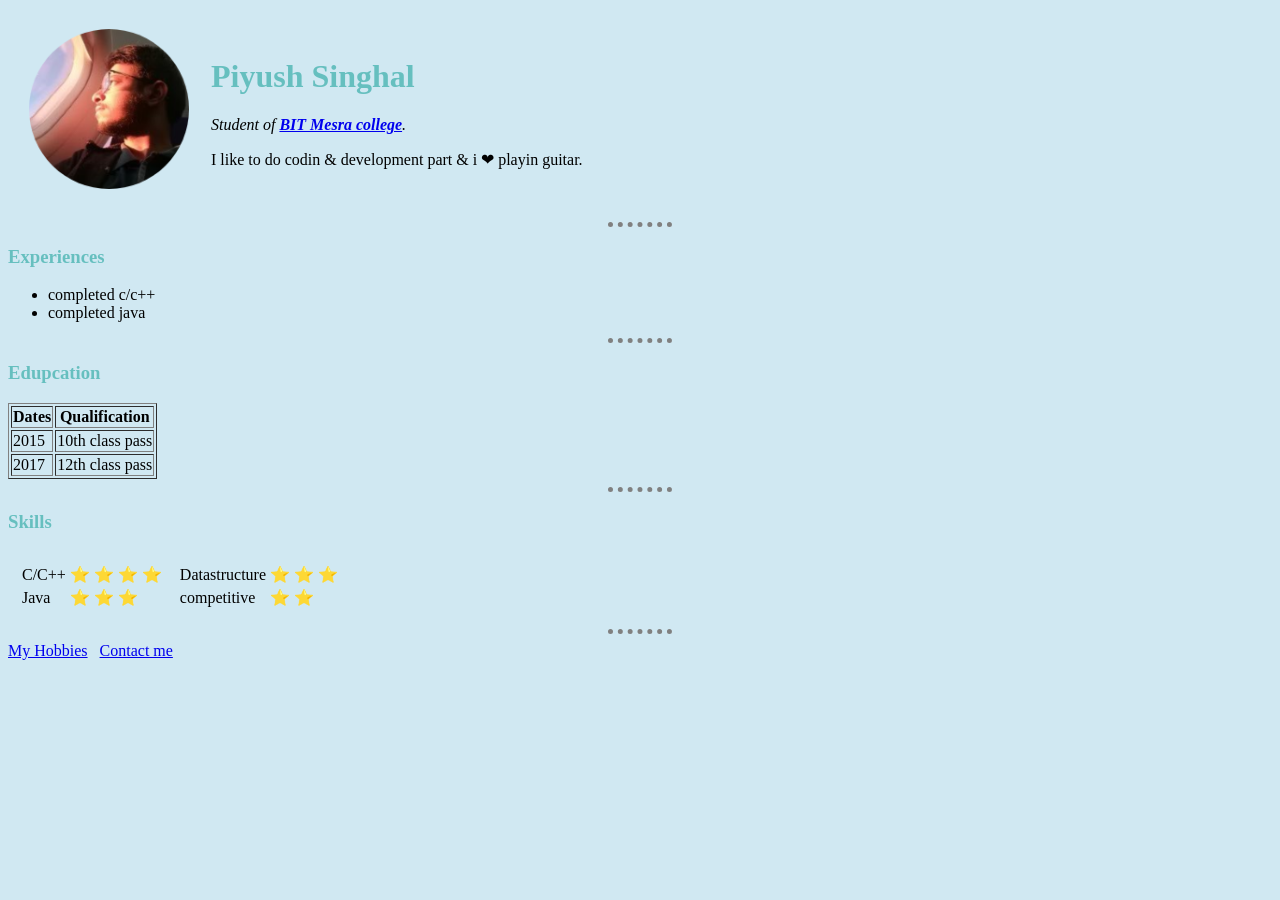
<file: index.html>
<!DOCTYPE html>
<html lang="en" dir="ltr">

<head>
  <meta charset="utf-8">
  <title> Piyush Personal Site</title>
  <link rel="stylesheet" href="styles.css">

  <style media="screen">
    body {
      background-color: #bbf1fa;
    }
  </style>
</head>


<body style="background-color:#d0e8f2">

  <table cellspacing="20">
    <tr>

      <td> <a href="piyush.png"> <img src="piyush.png" alt="Piyush Profile Pic" height="160"></a></td>

      <td>
        <h1>Piyush Singhal</h1>
        <p><em>Student of <strong><a href="https://www.bitmesra.ac.in/">BIT Mesra college</a></strong>.</em></p>
        <p>I like to do codin & development part & i &#10084 playin guitar.</p>
      </td>


    </tr>
  </table>
  <hr>
  <h3>Experiences</h3>
  <ul>
    <li>completed c/c++</li>
    <li>completed java </li>

  </ul>
  <hr>
  <h3>Edupcation</h3>
  <table border="1">
    <thead>
      <tr>
        <th>Dates</th>
        <th>Qualification</th>
      </tr>
    </thead>
    <tbody>
      <tr>
        <td>2015</td>
        <td>10th class pass</td>
      </tr>

    </tbody>

    <tfoot>
      <tr>
        <td>2017</td>
        <td>12th class pass</td>
      </tr>
    </tfoot>
  </table>
  <hr>
  <h3>Skills</h3>
  <table cellspacing="10">
    <tr>
      <td>
        <table>
          <tr>
            <td>C/C++</td>
            <td>⭐ ⭐ ⭐ ⭐</td>
          </tr>
          <tr>
            <td>Java</td>
            <td>⭐ ⭐ ⭐</td>
          </tr>
        </table>
      </td>
      <td>
        <table>
          <tr>
            <td>Datastructure</td>
            <td>⭐ ⭐ ⭐ </td>
          </tr>
          <tr>
            <td>competitive</td>
            <td>⭐ ⭐ </td>
          </tr>
        </table>
      </td>
    </tr>
  </table>
  <hr>
  <a href="my hobbies.html">My Hobbies</a>
  &nbsp;
  <a href="contacts.html">Contact me</a>
</body>
</html>
</file>
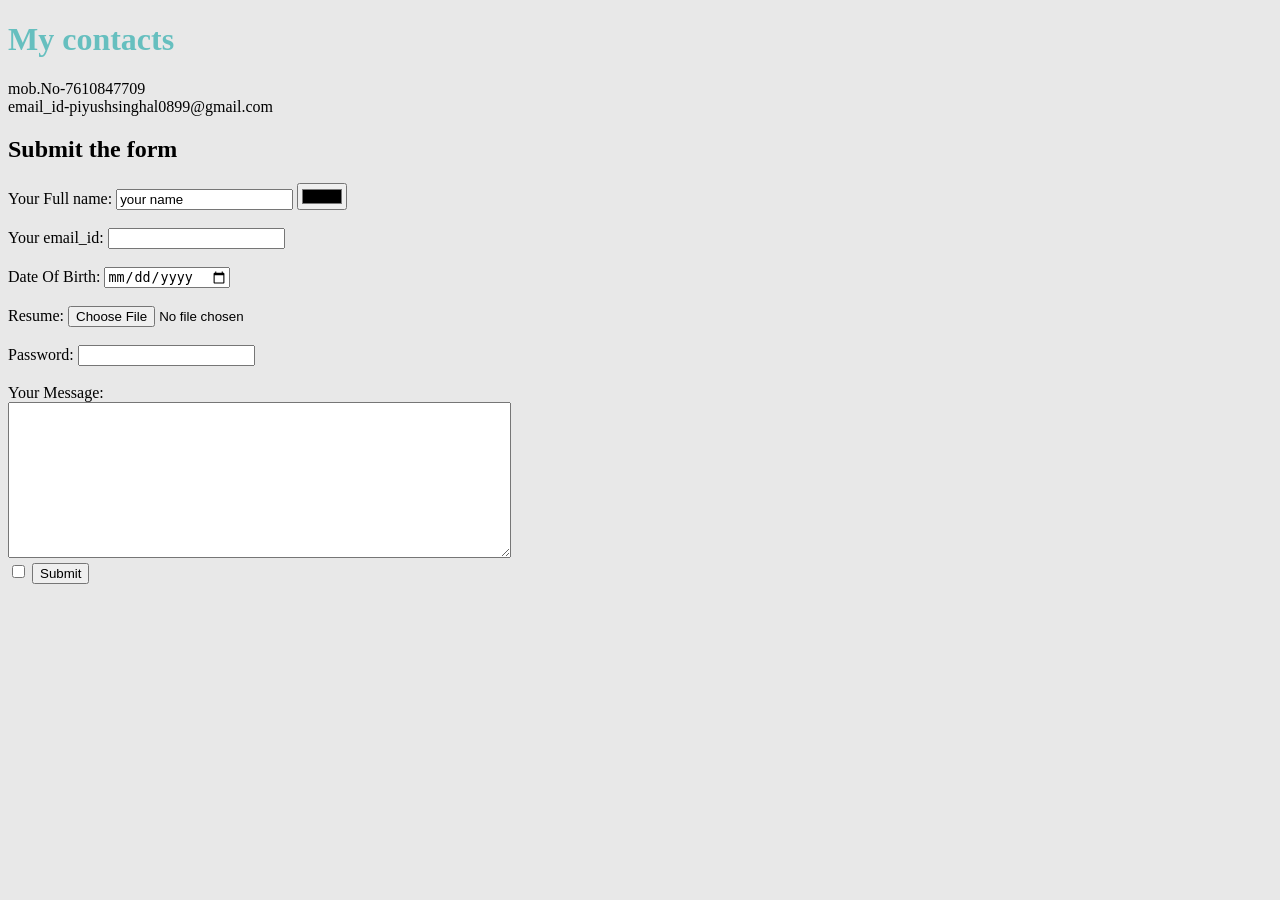
<file: contacts.html>
<!DOCTYPE html>
<html lang="en" dir="ltr">

<head>
  <meta charset="utf-8">
  <title>Contact me</title>
    <link rel="stylesheet" href="styles.css">
</head>

<body>
  <h1>My contacts</h1>
  <p> mob.No-7610847709
    <br>email_id-piyushsinghal0899@gmail.com
  </p>
  <h2>Submit the form</h2>
<form  action="mailto:piyushsinghal0899@gmail.com" method="post" enctype="text/plain">
  <label >Your Full name:</label>
  <input type="text" name="yourname" value="your name">
  <input type="color" name="" value=""><br><br>
  <label>Your email_id:</label>
  <input type="email" name="youremail" value=""><br><br>
  <label>Date Of Birth:</label>
  <input type="date" name="DOB" value=""><br><br>
  <label>Resume:</label>
  <input type="file" name="resume" value=""><br><br>
  <label >Password:</label>
  <input type="password" name="password" value=""><br><br>
  <label>Your Message:</label><br>
  <textarea name="yourmessage" rows="10" cols="60"></textarea><br>
  <input type="checkbox" name="" value="">
  <input type="submit" name="" value="Submit">

</form>
</body>

</html>
</file>
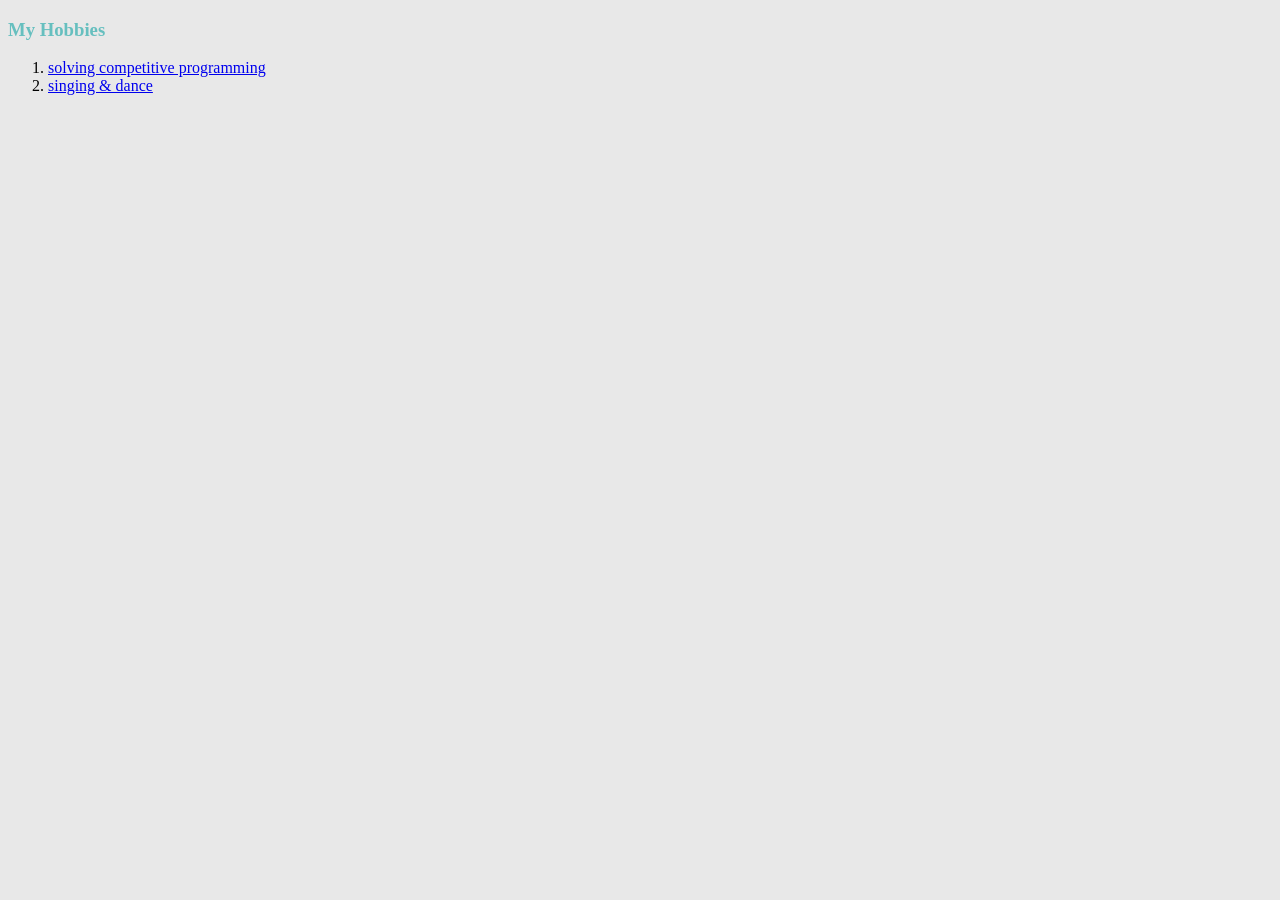
<file: my hobbies.html>
<!DOCTYPE html>
<html lang="en" dir="ltr">
  <head>
    <meta charset="utf-8">
    <title>my hobbies</title>
    <link rel="stylesheet" href="styles.css">
  </head>
  <body>
    <h3>My Hobbies</h3>
    <ol type="1" start="1">
      <li><a href="https://www.codechef.com/users/pscode08">  solving competitive programming</a></li>
      <li><a href="#">singing & dance</a></li>
    </ol>
  </body>
</html>
</file>
<file: styles.css>
body {
  background-color: #E8E8E8;
}

h1 {
  color: #66BFBF;
}

hr {
  border-style: none;
  border-top-style: dotted;
  border-color: grey;
  border-width: 5px;
  width: 5%;
}

h3 {
  color: #66BFBF;
}

a:hover {
  color: red;
}

.whitelink:hover {
  background-color: white;
}
</file>
